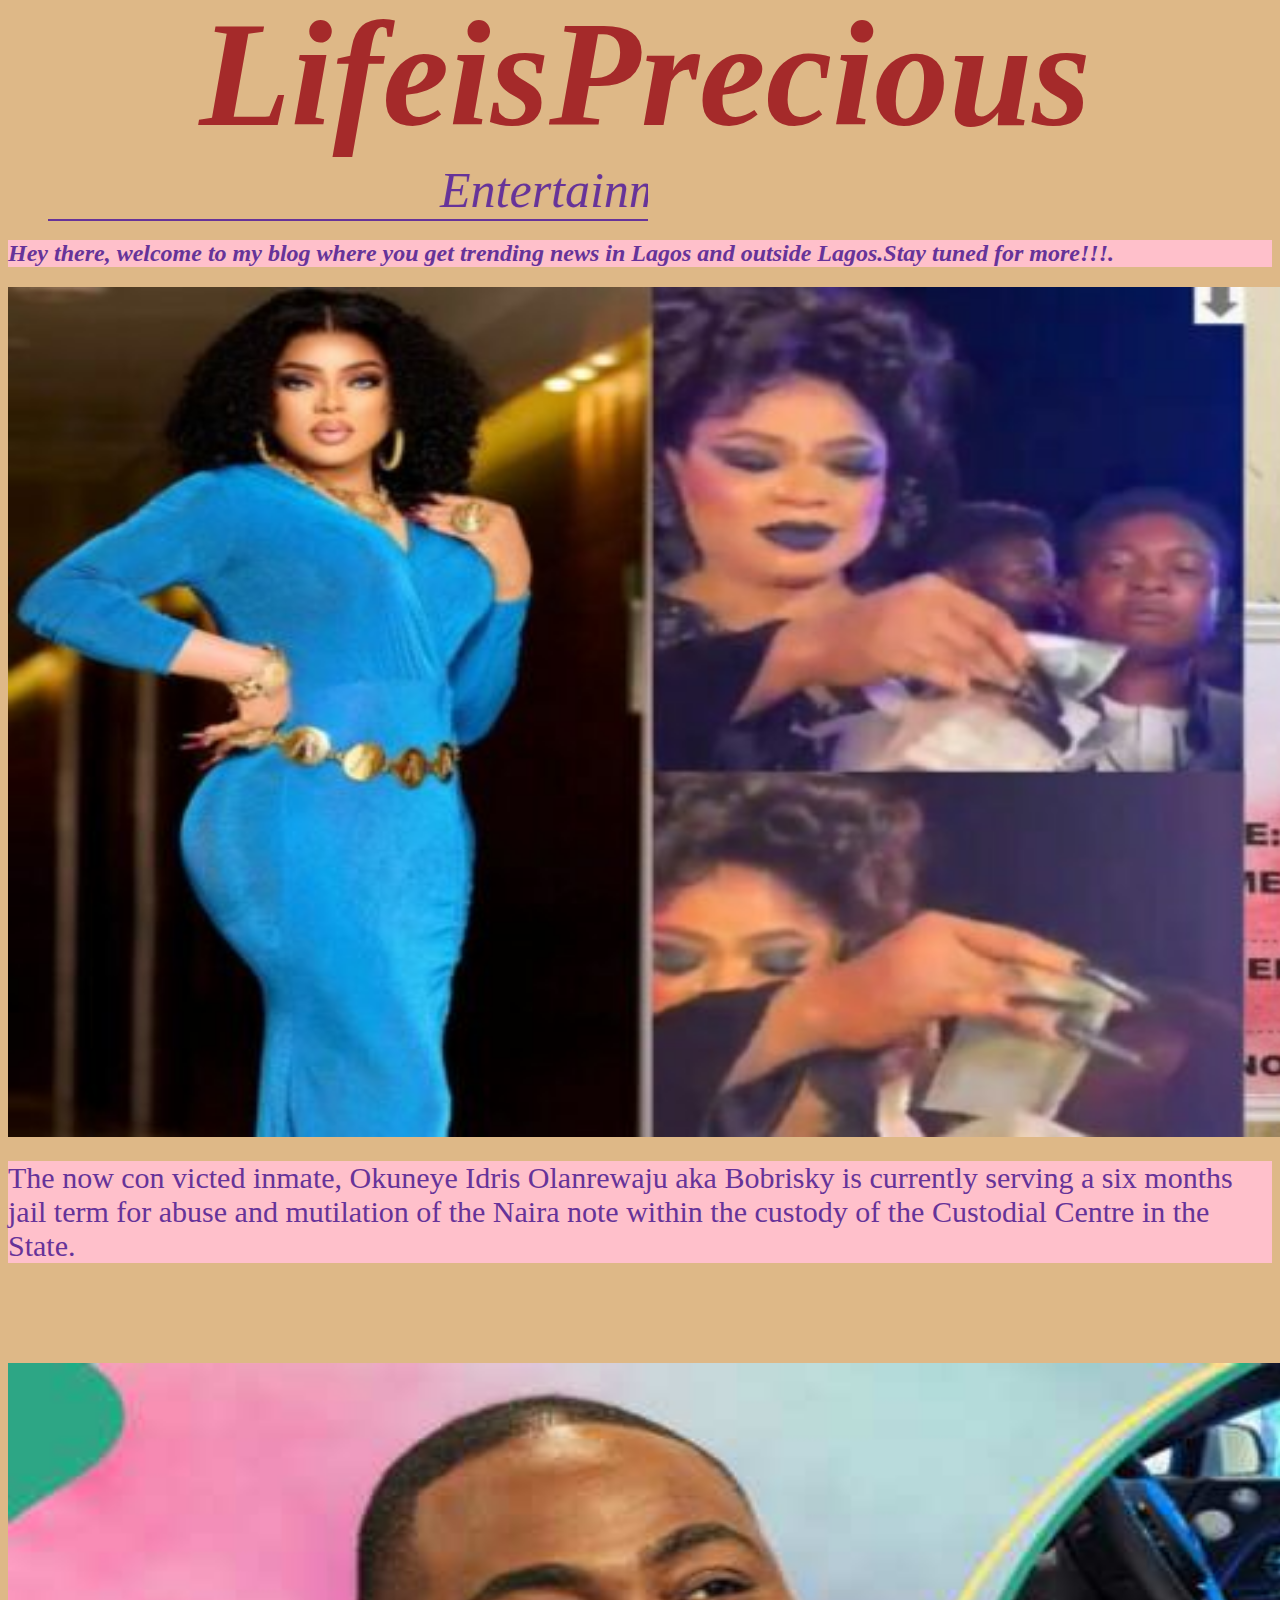
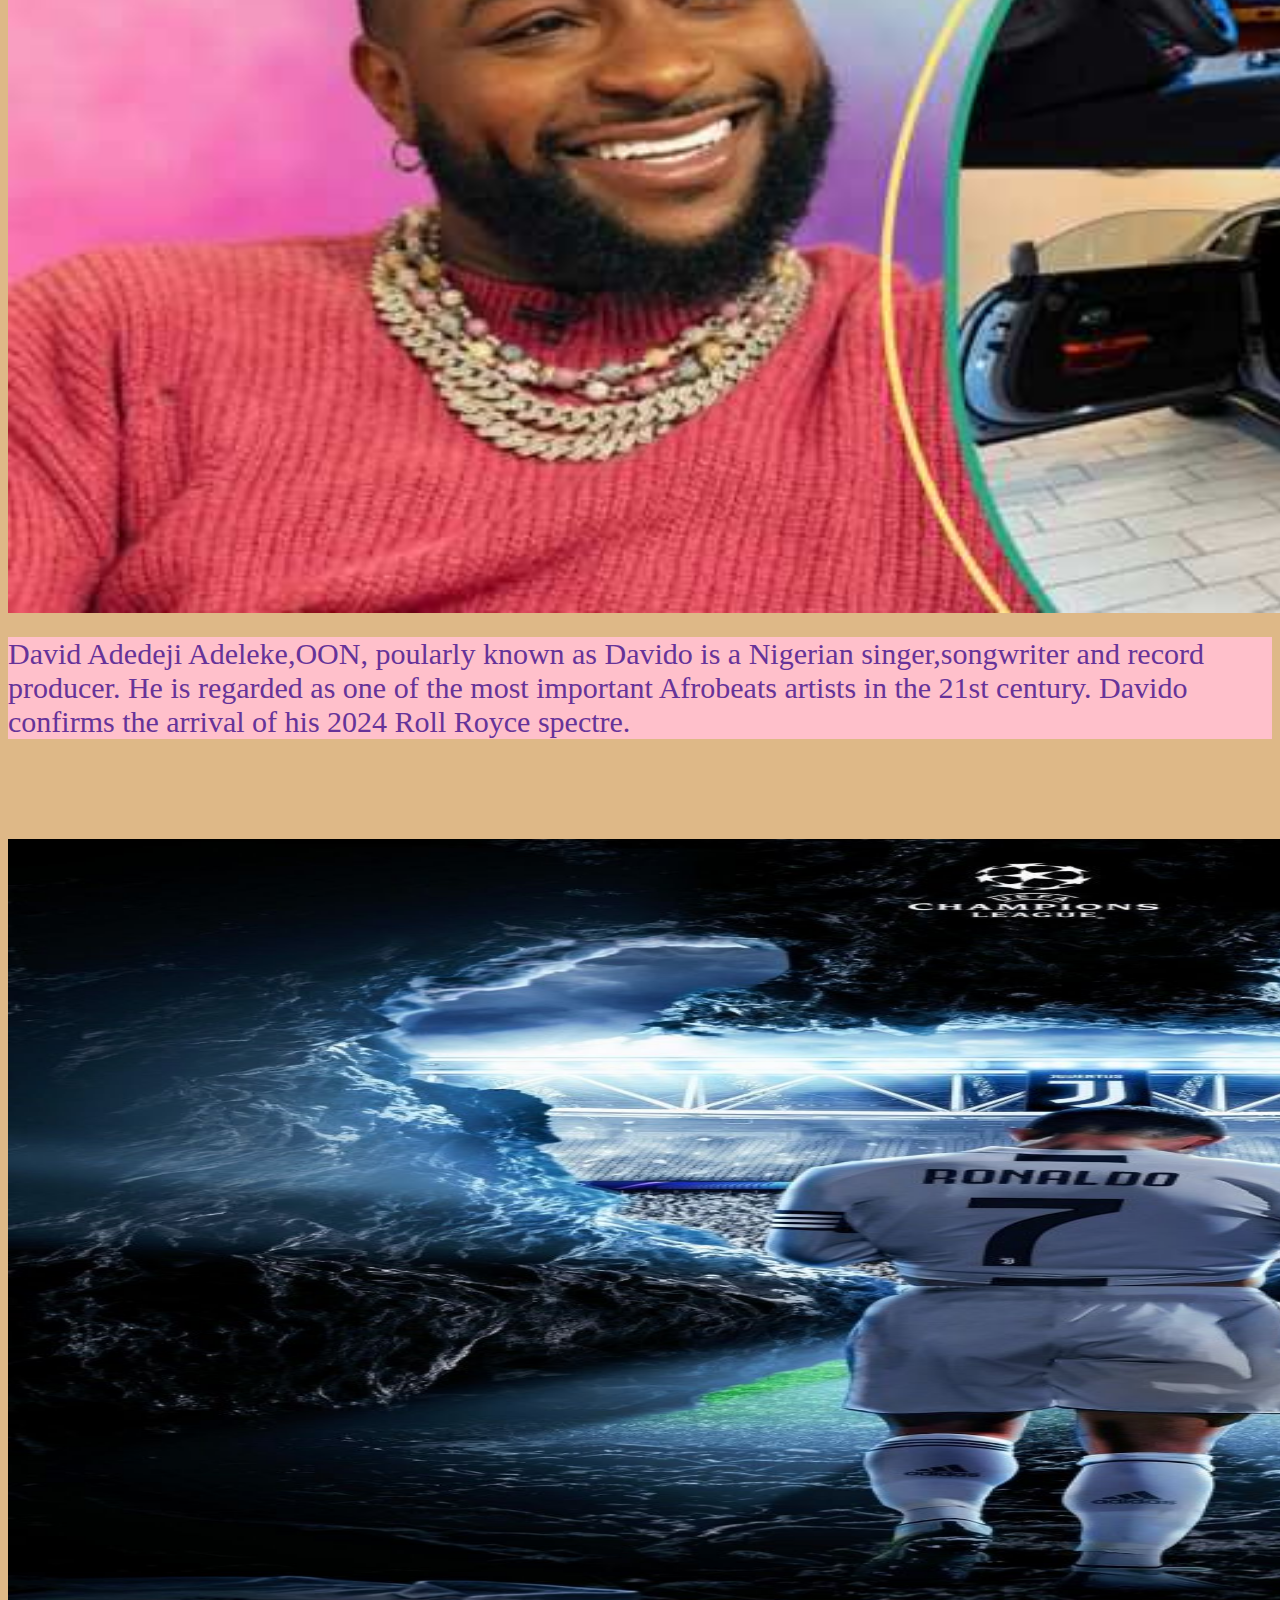
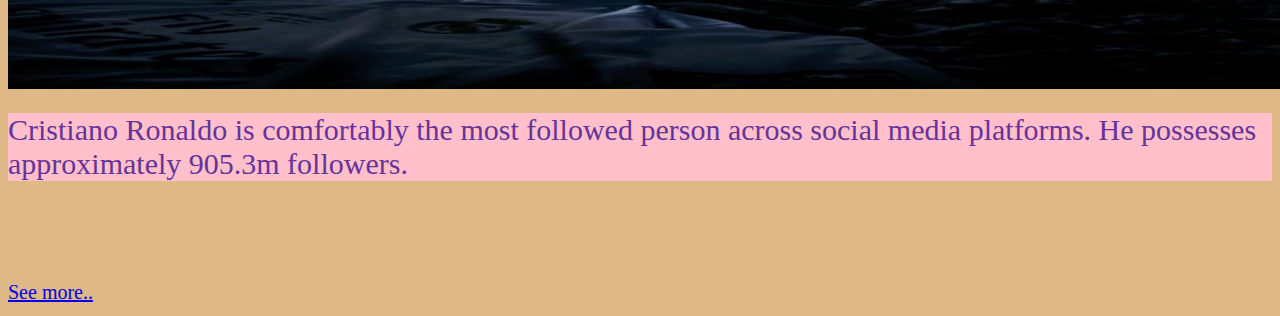
<file: index.html>
<!DOCTYPE html>
<html lang="en">

<head>
    <meta charset="UTF-8">
    <meta http-equiv="X-UA-Compatible" content="IE=edge">
    <meta name="viewport" content="width=device-width, initial-scale=1.0">
    <title>MyBlog</title>
    <link rel="stylesheet" href="css/style.css">
    
</head>

<body>
    <h1>LifeisPrecious</h1>
    <marquee>
        Entertainment News Just For You...................</marquee>
    <h2>Hey there, welcome to my blog where you get
        trending news in Lagos and outside Lagos.Stay tuned for more!!!.</h2>

    <img src="img/Bobrisky.jpg" alt="">

    <li class="wrd11" >The
        now con victed inmate,
        Okuneye Idris Olanrewaju aka Bobrisky is currently serving a six months jail term for abuse and mutilation
        of the Naira note within the custody of the Custodial Centre in the State.</li>

    <img src="img/9fa129fc92afa598.jpeg" alt="">

    <li class="wrd11" >David
        Adedeji Adeleke,OON,
        poularly known as Davido is a Nigerian singer,songwriter and record producer. He is regarded as one of the
        most important Afrobeats artists in the 21st century. Davido confirms the arrival of his 2024 Roll Royce
        spectre.</li>

    <img src="img/1c2be80fd1b429afb2cbf4949e8cf1fa.jpg" alt="">

    <li class="wrd11">
        Cristiano Ronaldo is
        comfortably the most followed person across social media platforms. He possesses approximately 905.3m
        followers.</li>

    <a href="page2.html"> See more..</a>



</body>

</html>
</file>
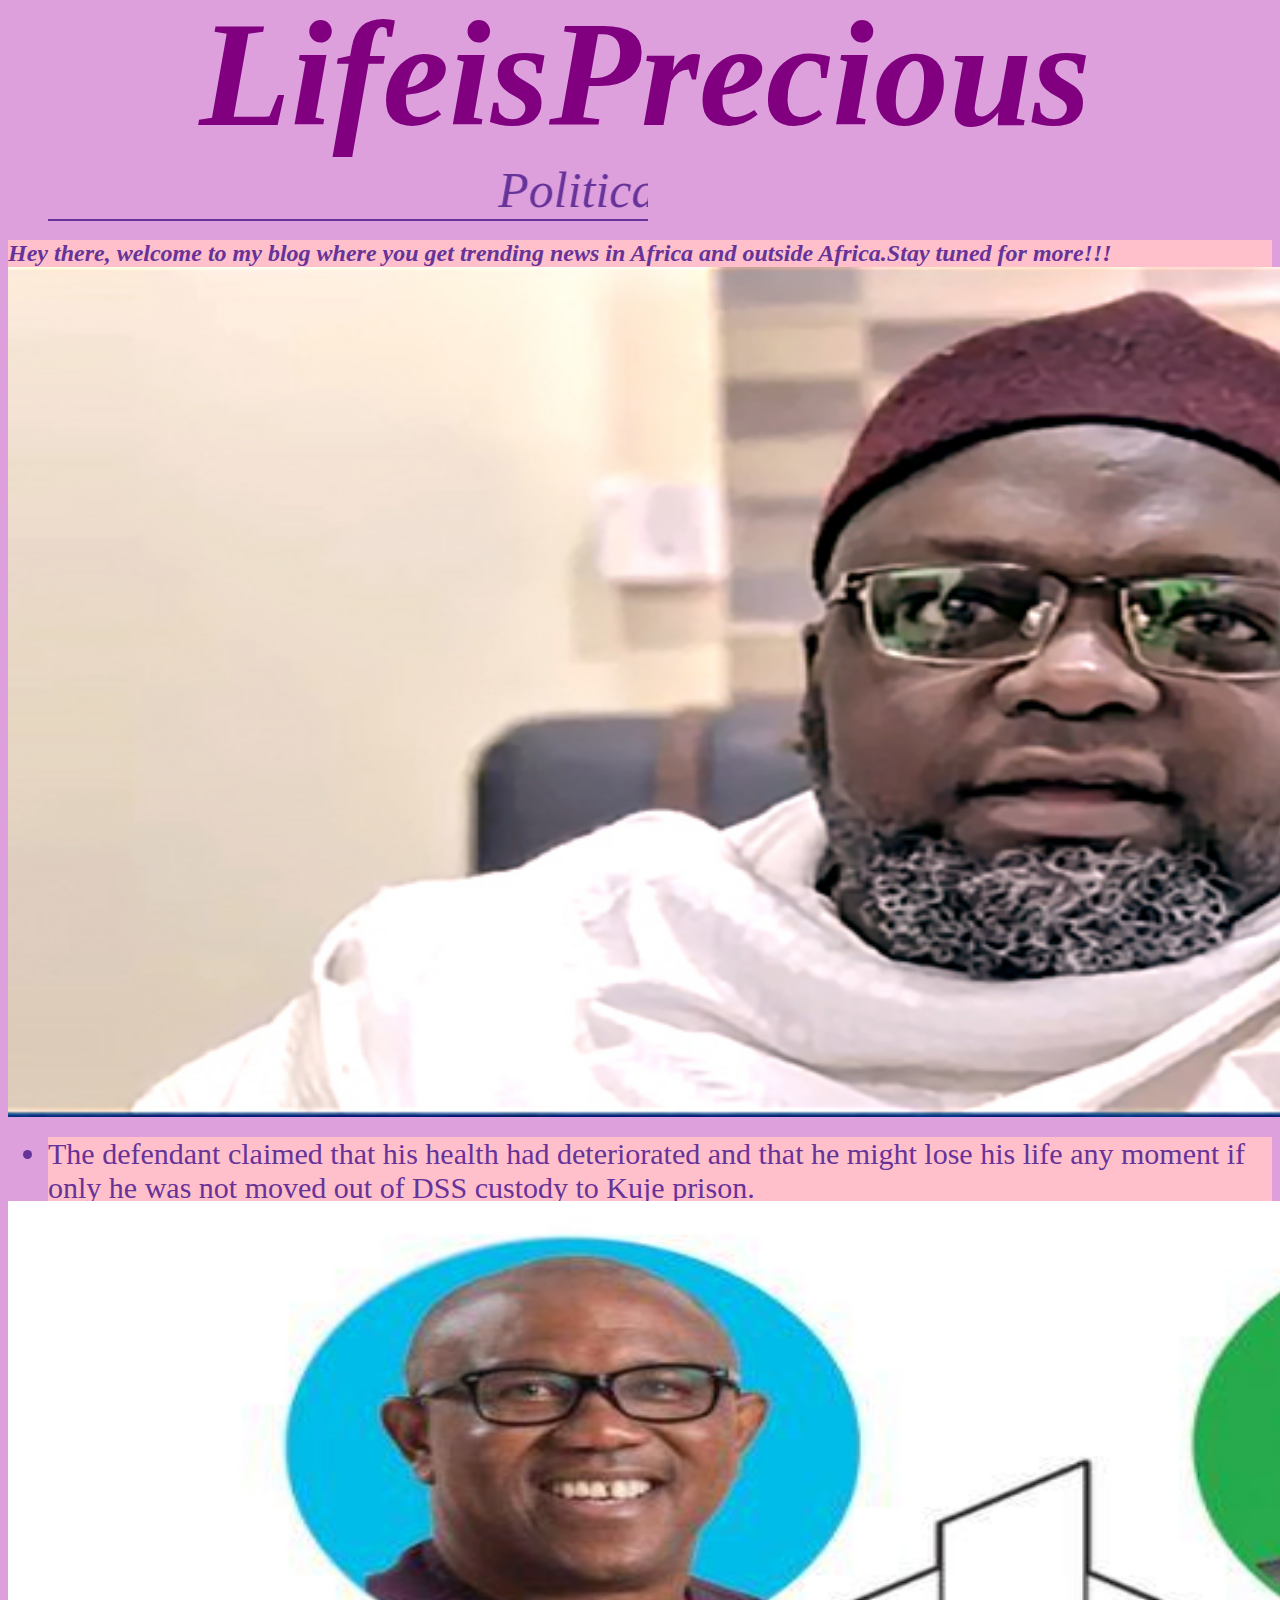
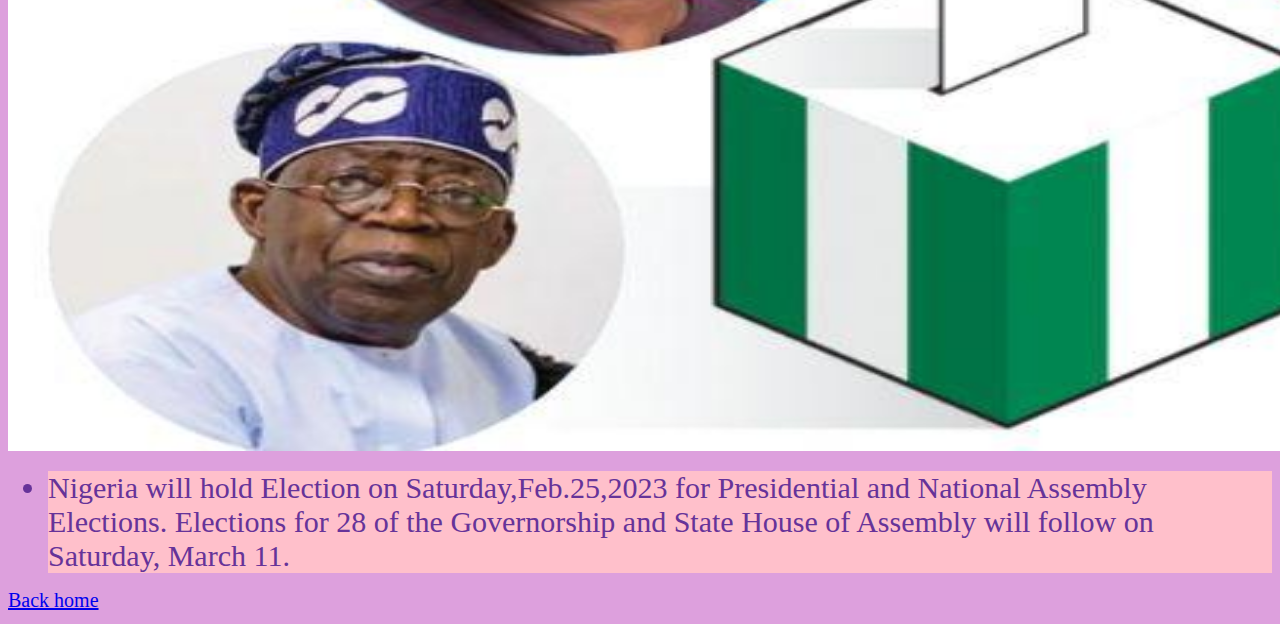
<file: page2.html>
<!DOCTYPE html>
<html lang="en">

<head>
    <meta charset="UTF-8">
    <meta name="viewport" content="width=device-width, initial-scale=1.0">
    <title>MyBlog2</title>
    <link rel="stylesheet" href="css/style2.css">
</head>

<body >
    <h1>LifeisPrecious</h1>
    <marquee>
        Political News Just For You...................</marquee>
    <h2>Hey there, welcome to my blog where you get
        trending news in Africa and outside Africa.Stay tuned for more!!!</h2>
    <img  src="img/Tukur.jpg" alt="">
    <ul>
    <li class="wrd10">The defendant claimed that his health had deteriorated and that he might lose his life any moment if only he was not moved out of DSS custody
        to Kuje prison.</li></ul>
    <img  src="img/2023-presidential-election-candidate.jpg" alt="">
    <ul>
    <li class="wrd10" > Nigeria will hold Election on
        Saturday,Feb.25,2023 for Presidential and National Assembly Elections. Elections for 28 of the Governorship and
        State House of Assembly will follow on Saturday, March 11.</li></ul>
    <a href="index.html" style="font-size: 20px;">Back home</a>

</body>

</html>
</file>
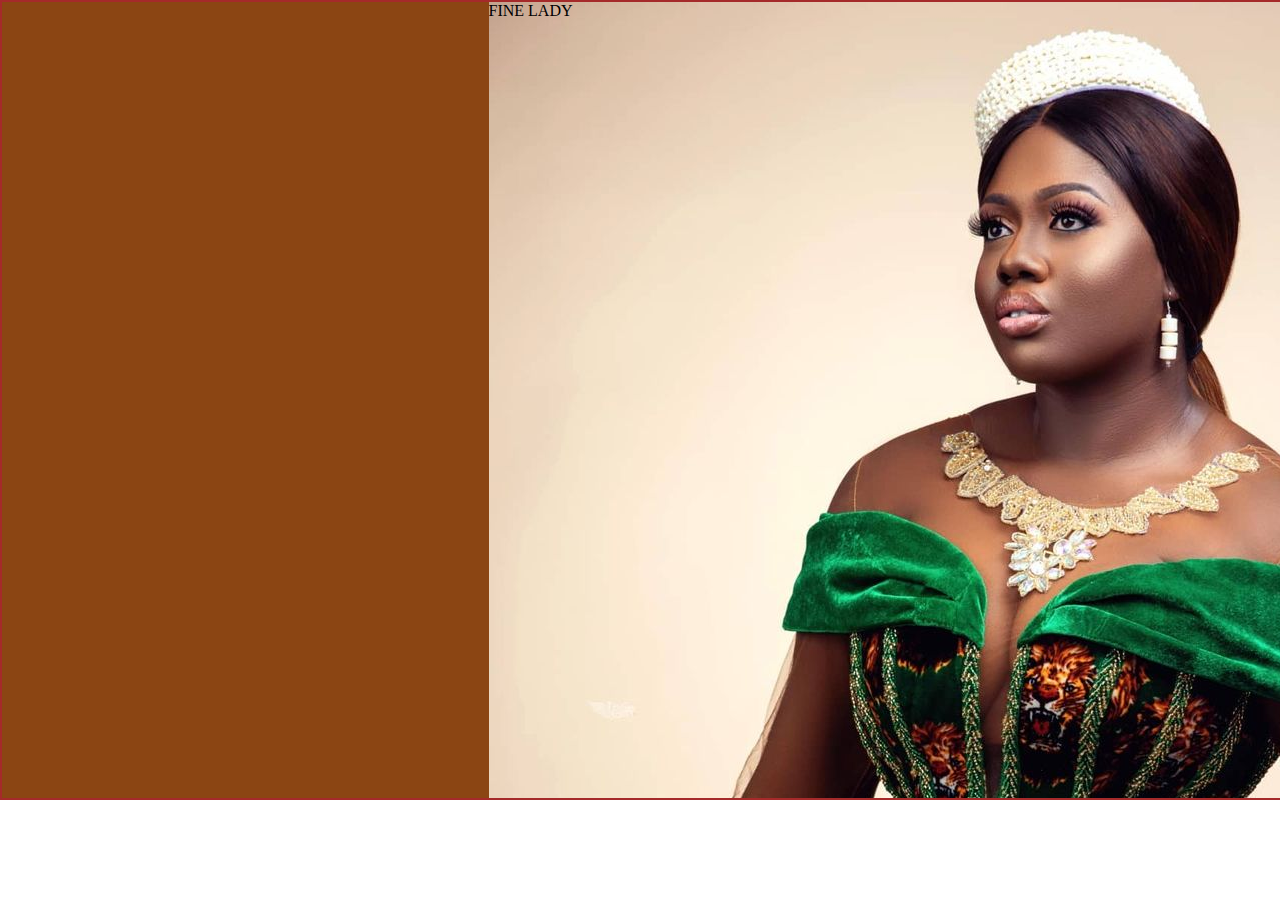
<file: page3.html>
<!DOCTYPE html>
<html lang="en">
<head>
    <meta charset="UTF-8">
    <meta name="viewport" content="width=device-width, initial-scale=1.0">
    <title>Document</title>
    <link rel="stylesheet" href="css/page3.css">
</head>
<body>
    <div id="box">
        <div id="inner_box_2">
            <!-- <img src="img/16-47-17-120514550_2661111347486529_8163845652400981407_n.jpg" alt=""> -->
            <p>FINE LADY</p>

        </div>
     </div>
   
    
</body>
</html>
</file>
<file: css/style.css>
body {
    background-color:burlywood;
}

h1 {
    color:brown;
    font-size: 150px;
    display: flex;
    justify-content: center;
    text-align: justify;
    font-style: oblique;
    margin-top: -20px;
    margin-left: 10px;
}

marquee {
    color: rebeccapurple;
    font-size: 50px;
    display: flex;
    justify-content: center;
    font-style: italic;
    margin-left: 40px;
    width: 600px;
    margin-top: -100px;
    border-bottom: 2px solid rebeccapurple;
}
h2{
    color:rebeccapurple;
    font-style:italic;
    background-color: pink
}
.wrd11{
    color: rebeccapurple;
    font-size: 30px;
    background-color: pink; 
     margin-bottom: 100px;
}
a{
    font-size: 20px;
}
img{
    height: 850px;
    width: 2050px; 
     margin-bottom: 20px; 
}
</file>
<file: css/style2.css>
body{
    background-color: plum;
}
h1{
    color: purple;
     font-size: 150px;
      display: flex;
      justify-content: center;
       text-align:left;
       font-style: oblique;
       margin-top: -20px;
       margin-left: 10px;   
}
marquee{
    color: rebeccapurple;
    font-size: 50px;
    display: flex;
     justify-content: center;
     font-style: italic;
      margin-left: 40px;
       width: 600px;
        margin-top: -100px;
        border-bottom: 2px solid rebeccapurple;
}
h2{
    color:rebeccapurple;
    font-style:italic;
    background-color: pink
}
img{
    height: 850px;
     width: 2050px;
     margin-top:-20px ;
}
.wrd10{
    color: rebeccapurple;
    font-size: 30px;
    background-color: pink 
}
</file>
<file: css/page3.css>
*{
    margin: 0;
    padding: 0;
    box-sizing: border-box;
}
#box {

    height: 800px;
    width: 1950px;
    background-color:saddlebrown;
    border-style: solid;
    border-width: 50px;
    border:2px solid brown;
    /* margin: 100px auto 50px; */
}
#inner_box_2{
  width: 50%;
  background-color: antiquewhite; 
  height: 100%; 
  margin: 0 auto;
  background-image: url( ../16-47-17-120514550_2661111347486529_8163845652400981407_n.jpg);
}
img{
    height: 100%;
    width: 100%;
}
</file>
